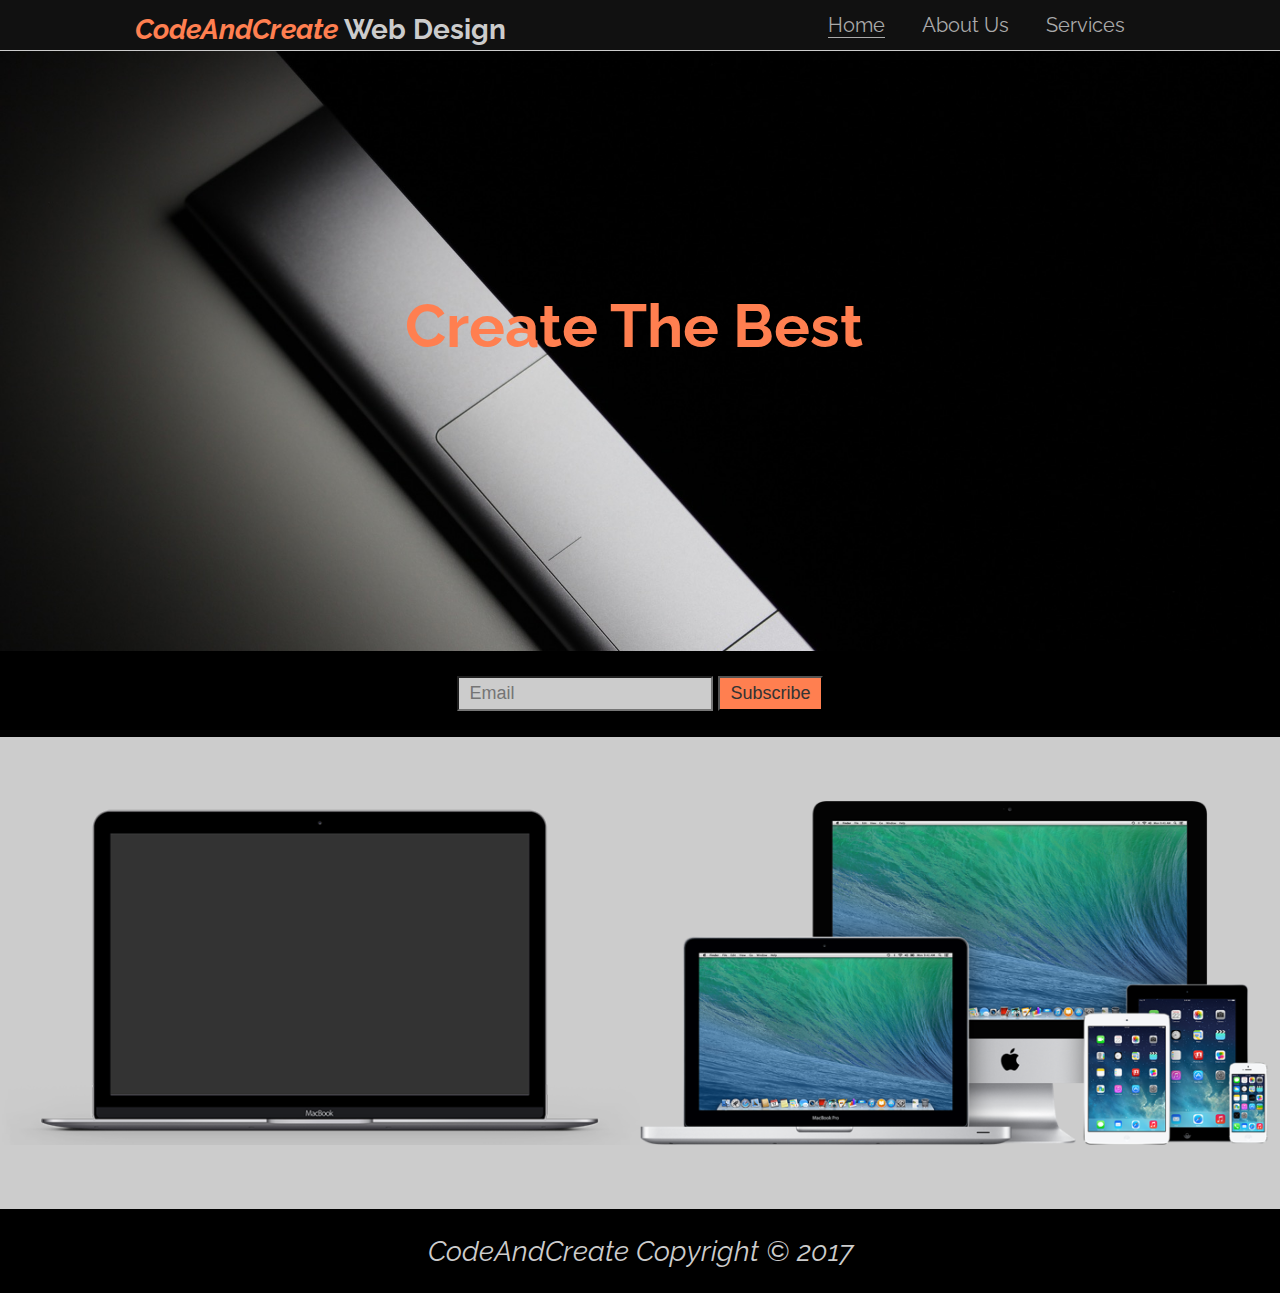
<file: index.html>
<!DOCTYPE html>
<html lang="en">
    <head>
        <meta charset="UTF-8">
        <meta name="viewport" content="width=device-width, initial-scale=1">
        <title>Create The Best</title>
        <link rel="title icon" type="imange/png" href="images/title-icon.png">
        <link href="https://fonts.googleapis.com/css?family=Raleway" rel="stylesheet">
        <link href="style.css" rel="stylesheet">
    </head>
    <body>
        <div class="wrapper">
            <header>
                <div class="logo">
                    <h1>
                        <span id="span1">CodeAndCreate</span>
                        <span id="span2">Web Design</span>
                    </h1>
                </div>
                <nav>
                    <ul>
                        <li>
                              <a href="index.html" class="active">Home</a>
                         </li>
                         <li>
                            <a href="aboutus.html">About Us</a>
                        </li>
                         <li>
                             <a href="services.html">Services</a>
                         </li>
                    </ul>
                </nav>
            </header>
            <section class="first-section"> 
                <h2>Create The Best</h2>
            </section>
            
            <section class="second-section">
                <form action="">
                    <input type="email" placeholder="Email">
                    <input type="submit" value="Subscribe">
                </form>
            </section>
            
            <section class="third-section">
                <img src="images/img1.png">
                <img src="images/img2.png">
            </section>
            <footer>
                <p>CodeAndCreate Copyright &copy; 2017</p>
            </footer>
        </div>
    </body>
</html>
</file>
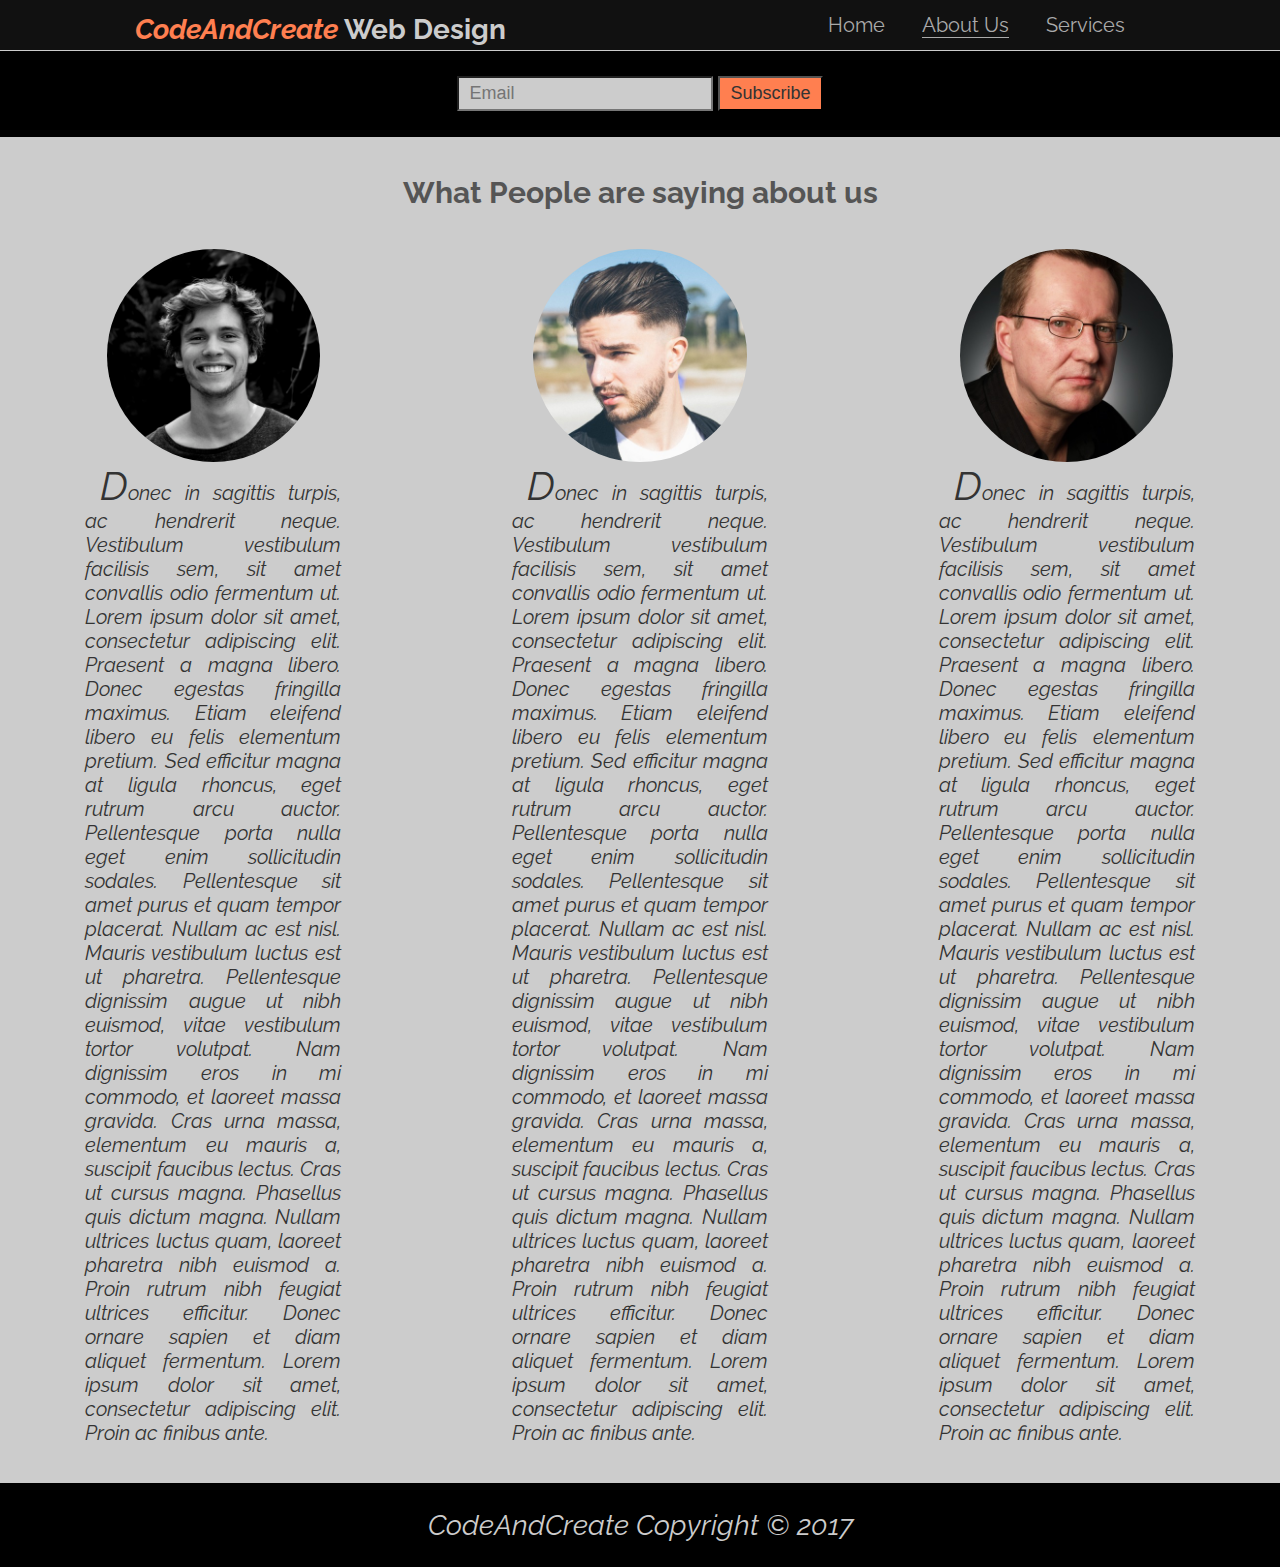
<file: aboutus.html>
<!DOCTYPE html>
<html lang="en">
    <head>
        <meta charset="UTF-8">
        <meta name="viewport" content="width=device-width, initial-scale=1">
        <title>Create The Best</title>
        <link rel="title icon" type="imange/png" href="images/title-icon.png">
        <link href="https://fonts.googleapis.com/css?family=Raleway" rel="stylesheet">
        <link href="style.css" rel="stylesheet">
    </head>
    <body>
        <div class="wrapper">
            <header>
                <div class="logo">
                    <h1>
                        <span id="span1">CodeAndCreate</span>
                        <span id="span2">Web Design</span>
                    </h1>
                </div>
                <nav>
                    <ul>
                        <li>
                              <a href="index.html" >Home</a>
                         </li>
                         <li> 
                            <a href="about.html" class="active">About Us</a>
                        </li>
                         <li>
                             <a href="services.html">Services</a>
                         </li>
                    </ul>
                </nav>
            </header>
            <section class="second-section">
                <form action="">
                    <input type="email" placeholder="Email">
                    <input type="submit" value="Subscribe">
                </form>
            </section>
            
            <section class="aboutus">
                <h2>What People are saying about us</h2>
                <div>
                    <img src="images/person1.jpeg"/>
                    <p>
                        Donec in sagittis turpis, ac hendrerit neque. Vestibulum vestibulum facilisis sem, sit amet convallis odio fermentum ut. Lorem ipsum dolor sit amet, consectetur adipiscing elit. Praesent a magna libero. Donec egestas fringilla maximus. Etiam eleifend libero eu felis elementum pretium. Sed efficitur magna at ligula rhoncus, eget rutrum arcu auctor. Pellentesque porta nulla eget enim sollicitudin sodales. Pellentesque sit amet purus et quam tempor placerat. Nullam ac est nisl. Mauris vestibulum luctus est ut pharetra.

                        Pellentesque dignissim augue ut nibh euismod, vitae vestibulum tortor volutpat. Nam dignissim eros in mi commodo, et laoreet massa gravida. Cras urna massa, elementum eu mauris a, suscipit faucibus lectus. Cras ut cursus magna. Phasellus quis dictum magna. Nullam ultrices luctus quam, laoreet pharetra nibh euismod a. Proin rutrum nibh feugiat ultrices efficitur. Donec ornare sapien et diam aliquet fermentum. Lorem ipsum dolor sit amet, consectetur adipiscing elit. Proin ac finibus ante.
                    </p>
                </div>
                
                 <div>
                    <img src="images/person2.jpeg"/>
                    <p>
                        Donec in sagittis turpis, ac hendrerit neque. Vestibulum vestibulum facilisis sem, sit amet convallis odio fermentum ut. Lorem ipsum dolor sit amet, consectetur adipiscing elit. Praesent a magna libero. Donec egestas fringilla maximus. Etiam eleifend libero eu felis elementum pretium. Sed efficitur magna at ligula rhoncus, eget rutrum arcu auctor. Pellentesque porta nulla eget enim sollicitudin sodales. Pellentesque sit amet purus et quam tempor placerat. Nullam ac est nisl. Mauris vestibulum luctus est ut pharetra.

                        Pellentesque dignissim augue ut nibh euismod, vitae vestibulum tortor volutpat. Nam dignissim eros in mi commodo, et laoreet massa gravida. Cras urna massa, elementum eu mauris a, suscipit faucibus lectus. Cras ut cursus magna. Phasellus quis dictum magna. Nullam ultrices luctus quam, laoreet pharetra nibh euismod a. Proin rutrum nibh feugiat ultrices efficitur. Donec ornare sapien et diam aliquet fermentum. Lorem ipsum dolor sit amet, consectetur adipiscing elit. Proin ac finibus ante.
                    </p>
                </div>
                
                 <div>
                    <img src="images/person3.jpeg"/>
                    <p>
                        Donec in sagittis turpis, ac hendrerit neque. Vestibulum vestibulum facilisis sem, sit amet convallis odio fermentum ut. Lorem ipsum dolor sit amet, consectetur adipiscing elit. Praesent a magna libero. Donec egestas fringilla maximus. Etiam eleifend libero eu felis elementum pretium. Sed efficitur magna at ligula rhoncus, eget rutrum arcu auctor. Pellentesque porta nulla eget enim sollicitudin sodales. Pellentesque sit amet purus et quam tempor placerat. Nullam ac est nisl. Mauris vestibulum luctus est ut pharetra.

                        Pellentesque dignissim augue ut nibh euismod, vitae vestibulum tortor volutpat. Nam dignissim eros in mi commodo, et laoreet massa gravida. Cras urna massa, elementum eu mauris a, suscipit faucibus lectus. Cras ut cursus magna. Phasellus quis dictum magna. Nullam ultrices luctus quam, laoreet pharetra nibh euismod a. Proin rutrum nibh feugiat ultrices efficitur. Donec ornare sapien et diam aliquet fermentum. Lorem ipsum dolor sit amet, consectetur adipiscing elit. Proin ac finibus ante.
                    </p>
                </div>
            </section>
            <footer>
                <p>CodeAndCreate Copyright &copy; 2017</p>
            </footer>
        </div>
    </body>
</html>
</file>
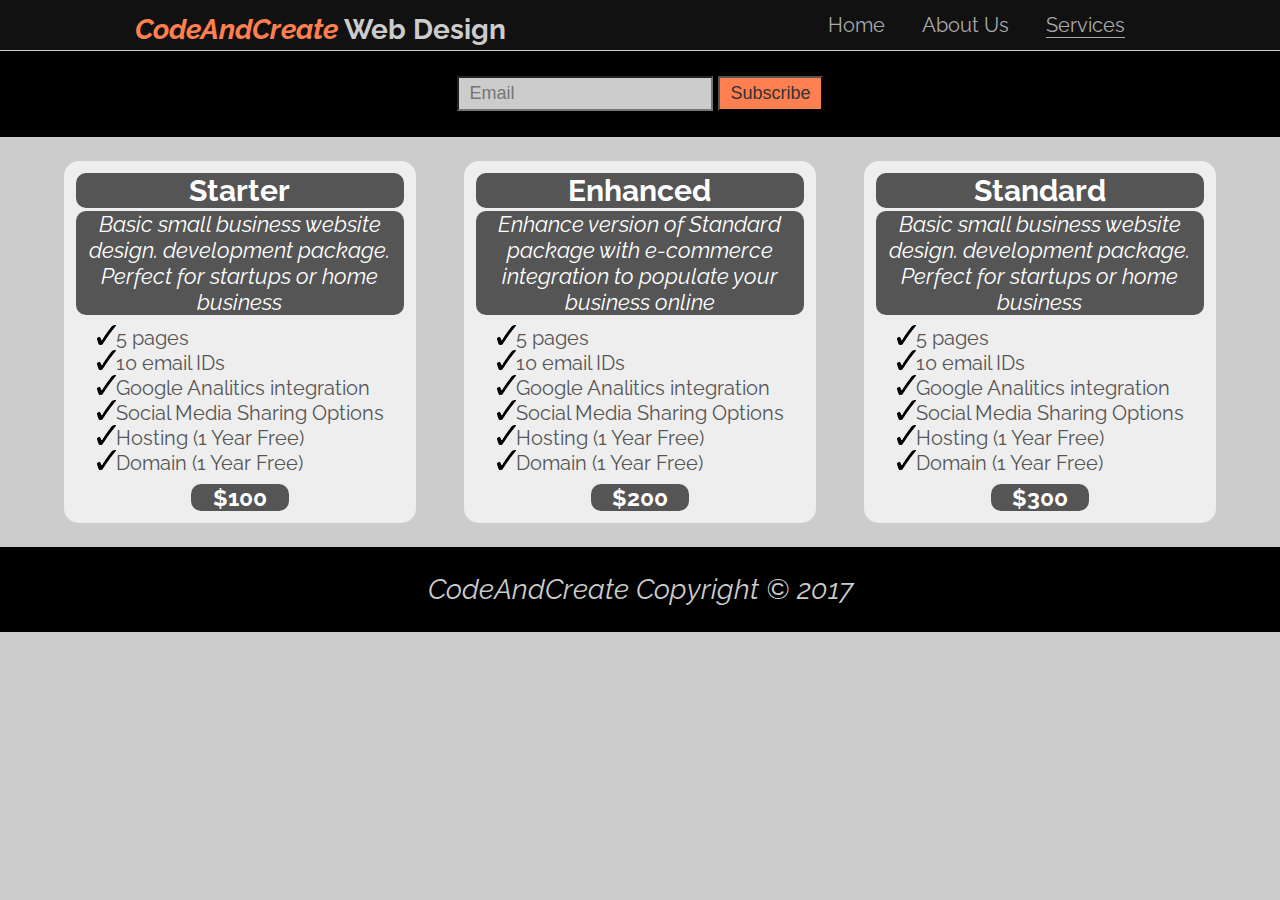
<file: services.html>
<!DOCTYPE html>
<html lang="en">
    <head>
        <meta charset="UTF-8">
        <meta name="viewport" content="width=device-width, initial-scale=1">
        <title>Create The Best</title>
        <link rel="title icon" type="imange/png" href="images/title-icon.png">
        <link href="https://fonts.googleapis.com/css?family=Raleway" rel="stylesheet">
        <link href="style.css" rel="stylesheet">
    </head>
    <body>
        <div class="wrapper">
            <header>
                <div class="logo">
                    <h1>
                        <span id="span1">CodeAndCreate</span>
                        <span id="span2">Web Design</span>
                    </h1>
                </div>
                <nav>
                    <ul>
                        <li>
                              <a href="index.html" >Home</a>
                         </li>
                         <li>
                            <a href="aboutus.html">About Us</a>
                        </li>
                         <li>
                             <a href="services.html" class="active">Services</a>
                         </li>
                    </ul>
                </nav>
            </header>
            
            <section class="second-section">
                <form action="">
                    <input type="email" placeholder="Email">
                    <input type="submit" value="Subscribe">
                </form>
            </section>
            
            
            <section class="services">
                <div class="starter">
                    <h2>Starter</h2>
                    <p>
                        Basic small business website design. development package. Perfect for startups or home business
                    </p>
                    <ul>
                        <li>5 pages</li>
                        <li>10 email IDs</li>
                        <li>Google Analitics integration  </li>
                        <li>Social Media Sharing Options</li>
                        <li>Hosting (1 Year Free)</li>
                        <li>Domain (1 Year Free)</li>
                    </ul>
                    <h3>$100</h3>
                </div>
                
                <div class="enhanced">
                    <h2>Enhanced</h2>
                    <p>
                        Enhance version of Standard package with e-commerce integration to populate your business online
                    </p>
                    <ul>
                        <li>5 pages</li>
                        <li>10 email IDs</li>
                        <li>Google Analitics integration  </li>
                        <li>Social Media Sharing Options</li>
                        <li>Hosting (1 Year Free)</li>
                        <li>Domain (1 Year Free)</li>
                    </ul>
                    <h3>$200</h3>
                </div>
                
                <div class="standarad">
                    <h2>Standard</h2>
                    <p>
                         Basic small business website design. development package. Perfect for startups or home business
                    </p>
                    <ul>
                        <li>5 pages</li>
                        <li>10 email IDs</li>
                        <li>Google Analitics integration  </li>
                        <li>Social Media Sharing Options</li>
                        <li>Hosting (1 Year Free)</li>
                        <li>Domain (1 Year Free)</li>
                    </ul>
                    <h3>$300</h3>
                </div>
            </section>
            <footer>
                <p>CodeAndCreate Copyright &copy; 2017</p>
            </footer>
        </div>
    </body>
</html>
</file>
<file: style.css>
/*Common Style*/

* {
    margin: 0;
    padding: 0;
}

body {
    font-size: 20px;
    font-family:  'Raleway', sans-serif;
    background: #ccc;
}

.wrapper {
    width: 100%;
}

li {
    list-style: none;
}

a {
    text-decoration: none;
}

section:after {
    content: " ";
    display: block;
    clear: both;
}

header {
    background: #111;
    overflow: hidden;
    border-bottom: 1px solid #ccc;
}

header div.logo {
    width:50%;
    float: left;
}

header nav {
    width: 50%;
    float: right;
}

header div.logo {
    text-align: center;
    font-size: 70%;
    margin-top:1%;
}

header div.logo h1 #span1 {
    color: #ff7f50;
    font-style: italic;
}

header div.logo h1 #span2 {
    color: #ccc;
}

header nav ul li a {
    color: #aaa;
}

header nav ul {
    width: 100%;
    margin: 2% auto;
    text-align: center;
}

header nav ul li {
    display: inline;
    margin-left: 5%;
}

header nav ul li a:hover {
    color: #fff;
}


header nav ul li a.active {
    border-bottom: 1px solid #aaa;
}
/*end header*/


section.first-section {
    position: relative;
    min-height: 600px;
    background: url(images/bg.jpg) no-repeat 30% 10%;
    background-size: cover;
}

section.first-section h2 {
    width: 500px;
    position: absolute;
    left: 30%;
    top: 40%;
    text-align: center;
    color: #ff7f50;
    font-size: 300%;
}


section.second-section {
    background-color: #000;
}

section.second-section form {
   text-align: center;
}

section.second-section form input {
    padding: 5px 10px;
    margin: 2% 0;
    font-size: 90%;
}

section.second-section form input[type="email"] {
    background: #ccc;
}

section.second-section form input[type="email"]:focus {
    background: #eee;
}
section.second-section form input[type="submit"]{
    background: #ff7f50;
    color: #333;
}

section.second-section form input[type="submit"]:hover{
    background: #dd4d20;
}


section.third-section img {
    width:50%;
    float:left;
    padding: 5% 0;
    background: #ccc;
}

footer {
    background: #000;
}

footer p {
    text-align: center;
    padding: 2% 0;
    font-style: italic;
    font-size: 140%;
    color: #ccc;
}

/**about us***/

section.aboutus {
    padding: 3% 0%;
}

section.aboutus  h2{
    text-align: center;
    margin-bottom: 3%;
    color: #555;
}


section.aboutus div {
    width: 33.33%;
    float: left;
}


section.aboutus div img{
    width:50%;
    margin: auto;
    display: block;
    border-radius: 50%;
}

section.aboutus div p {
    width: 60%;
    margin: auto;
    text-indent: 15px;
    text-align: justify;
    font-style:italic;
    color: #333;
}

section.aboutus div p::first-letter{
    font-size: 200%;
}

/*services*/

section.services {
    max-width: 1200px;
    margin: auto;
}

section.services div {
    width:27.33%;
    max-width: 350px;
    max-height: 400px;
    float: left;
    margin: 2%;
    background: #eee;
    padding: 1%;
    border-radius: 15px;
}

section.services div h2 {
    text-align: center;
    margin-bottom: 3px;
    color: #fff;
    border-radius: 10px;
}

section.services div p {
    text-align: center;
    font-size: 110%;
    border-radius: 10px;
    color: #fff;
    font-style: italic;
}

section.services div ul {
    width: 90%;
    margin: 3% auto;
    color: #555;
}

section.services div ul li:before {
    content: url(images/check.png);
    margin-left: 5px;
}

section.services div h3 {
    width: 30%;
   margin: auto;
   text-align: center;
   color: #fff;
    border-radius: 10px;
}

section.services div.starter h2,
section.services div.starter p,
section.services div.starter h3 {
    background: #555;
}

section.services div.enhanced h2,
section.services div.enhanced p,
section.services div.enhanced h3 {
    background: #555;
}

section.services div.standarad h2,
section.services div.standarad p,
section.services div.standarad h3 {
    background: #555;
}
</file>
